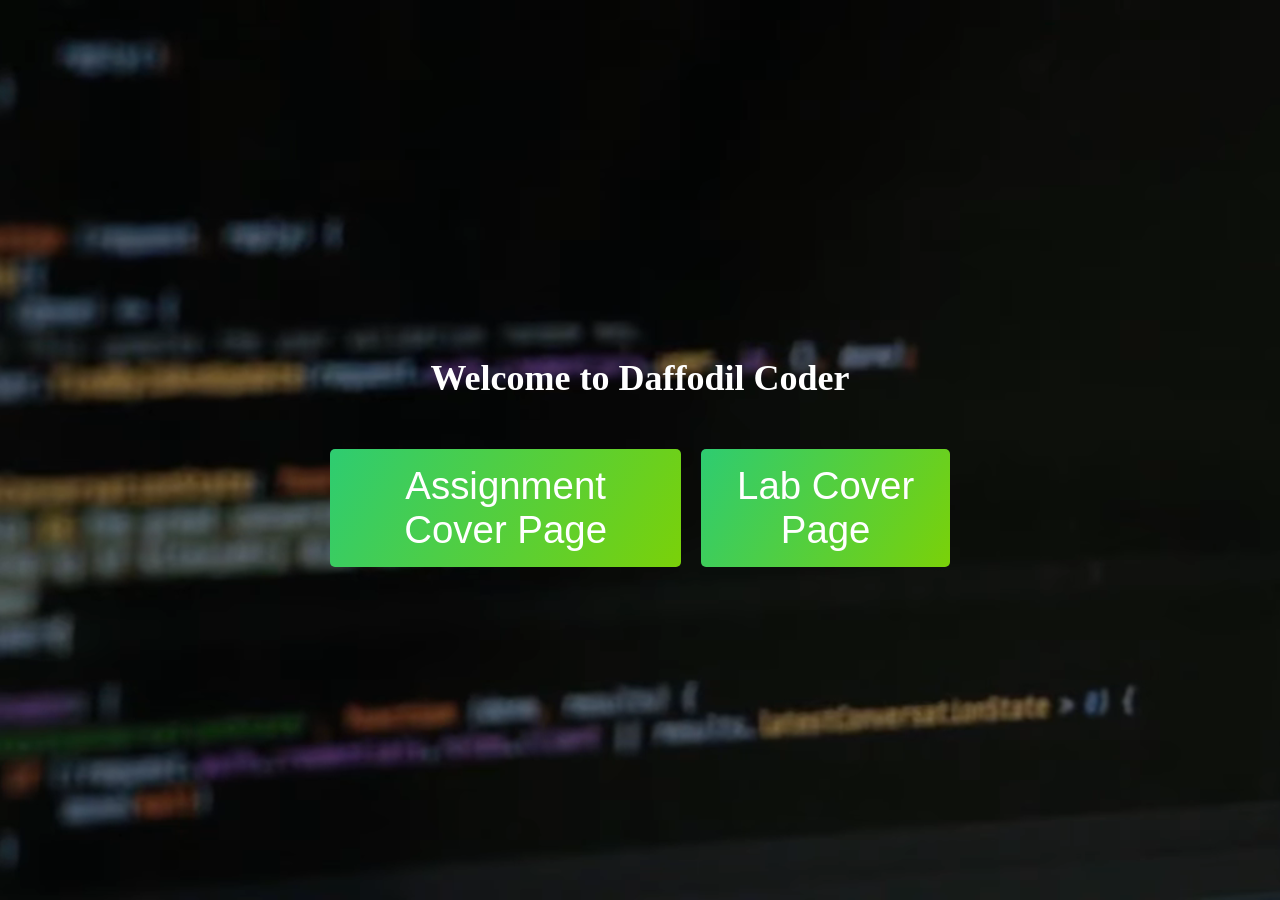
<file: diu-cover-page-builder-main/index.html>
<!DOCTYPE html>
<html lang="en">

<head>
    <meta charset="UTF-8">
    <meta name="viewport" content="width=device-width, initial-scale=1.0">
    <link rel="stylesheet" href="./style.css">
    <link rel="icon" type="image/png" href="./logo.svg">
    <title>Daffodil Coder</title>
    <meta name="description"
        content="At Daffodil Coder, we've got you covered for all your assignment and lab report needs! Download our user-friendly templates designed specifically for Daffodil International University students. Elevate your academic work effortlessly with our hassle-free formats.">
    <meta name="robots" content="index, archive" />
    <script type="application/ld+json">
        {
          "@context": "https://schema.org", 
          "@type": "BlogPosting",
          "headline": "DIU Assignment & Lab Report Cover Page Builder",
          "description": "At Daffodil Coder, we've got you covered for all your assignment and lab report needs! Download our user-friendly templates designed specifically for Daffodil International University students. Elevate your academic work effortlessly with our hassle-free formats.",
          "publisher": "R00t D3f4ult",
          "author": {
            "@type": "Person",
            "name": "Sunjid Ahmed Siyem"
          }
        }
    </script>

</head>

<body>
    <div class="video-container">
        <video autoplay muted loop id="video-background">
            <source src="./img/bg.webm" type="video/webm">
            Your browser does not support the video tag.
        </video>
        <div class="content">
            <h1>Welcome to Daffodil Coder</h1>
            <div class="button-container">
                <a href="assignment-cover/">
                    <button class="btn">Assignment Cover Page</button>
                </a>
                <a href="lab_report-cover/">
                    <button class="btn">Lab Cover Page</button>
                </a>
            </div>
        </div>
    </div>

</body>

</html>
</file>
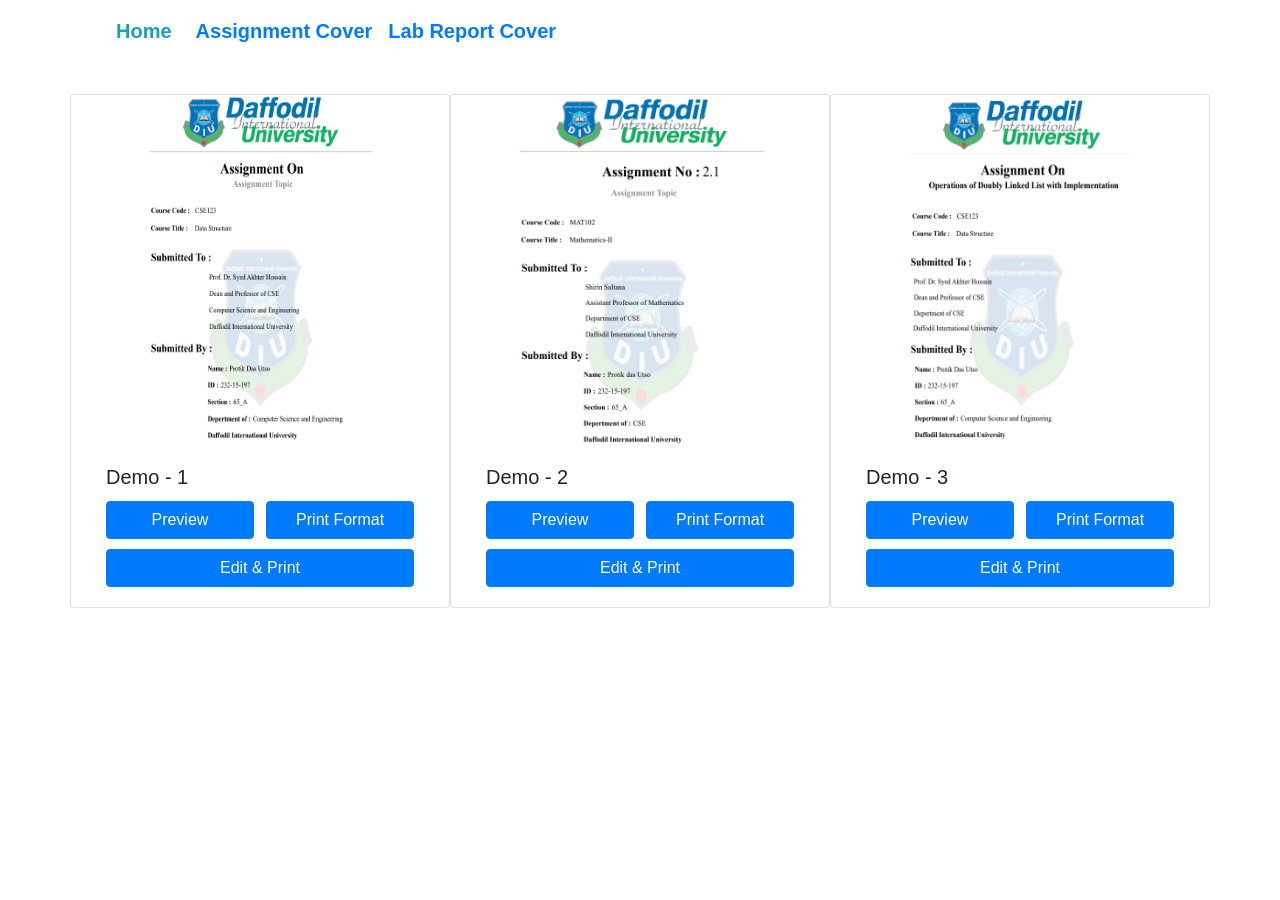
<file: diu-cover-page-builder-main/assignment-cover/index.html>
<!DOCTYPE html>
<html lang="en">

<head>
    <meta charset="UTF-8">
    <meta name="viewport" content="width=device-width, initial-scale=1.0">
    <link rel="stylesheet" href="./css/style.css">
    <!-- Bootstrap CSS-->
    <link rel="stylesheet" href="https://cdn.jsdelivr.net/npm/bootstrap@4.4.1/dist/css/bootstrap.min.css">
    <link rel="stylesheet" href="./css/style.css">
    <title>Assignment Cover Page</title>
    <meta name="description"
        content="At Daffodil Coder, we've got you covered for all your assignment and lab report needs! Download our user-friendly templates designed specifically for Daffodil International University students. Elevate your academic work effortlessly with our hassle-free formats.">
    <meta name="robots" content="index, archive" />
    <script type="application/ld+json">
            {
              "@context": "https://schema.org", 
              "@type": "BlogPosting",
              "headline": "DIU Assignment Cover Page Builder",
              "description": "At Daffodil Coder, we've got you covered for all your assignment and lab report needs! Download our user-friendly templates designed specifically for Daffodil International University students. Elevate your academic work effortlessly with our hassle-free formats.",
              "image": "https://daffodilcoder.com/img/favicon.png",
              "url": "https://daffodilcoder.com/assignment-cover/",
              "publisher": "Daffodil Coder",
              "author": {
                "@type": "Person",
                "name": "Protik Das Utso"
              }
            }
    </script>
</head>

<body>
    <div class="container">
        <nav class="navbar navbar-expand-lg">
            <div class="container-fluid">
                <a class="navbar-brand text-info" href="../">Home</a>
                <button class="navbar-toggler" type="button" data-bs-toggle="collapse" data-bs-target="#navbarNav"
                    aria-controls="navbarNav" aria-expanded="false" aria-label="Toggle navigation">
                    <svg xmlns="http://www.w3.org/2000/svg" width="16" height="16" fill="currentColor"
                        class="bi bi-arrow-90deg-down" viewBox="0 0 16 16">
                        <path fill-rule="evenodd"
                            d="M4.854 14.854a.5.5 0 0 1-.708 0l-4-4a.5.5 0 0 1 .708-.708L4 13.293V3.5A2.5 2.5 0 0 1 6.5 1h8a.5.5 0 0 1 0 1h-8A1.5 1.5 0 0 0 5 3.5v9.793l3.146-3.147a.5.5 0 0 1 .708.708z" />
                    </svg>
                </button>
                <div class="collapse navbar-collapse" id="navbarNav">
                    <ul class="navbar-nav">
                        <li class="nav-item">
                            <a class="nav-link active" aria-current="page" href="./">Assignment Cover</a>
                        </li>
                        <li class="nav-item">
                            <a class="nav-link" href="../lab_report-cover/">Lab Report Cover</a>
                        </li>
                    </ul>
                </div>
            </div>
        </nav>
        <div class="row demo-section">
            <!-- Demo - 1 -->
            <div class="image card col-12 col-md-6 col-lg-4">
                <img src="./img/assignment/assign-preview-1.PNG" class="card-img" alt="...">
                <div class="card-body">
                    <h5 class="card-title">Demo - 1</h5>
                    <div class="button-between">
                        <a href="#" class="preview btn btn-primary">Preview</a>
                        <a href="https://drive.google.com/uc?export=download&id=1QF3ctxXsOPlp6GU57P4jnI9yYmzZ2J2l
" class="print btn btn-primary">Print Format</a>
                    </div>
                    <a href="./demo-1/" class="edit btn btn-primary">Edit & Print</a>
                </div>
            </div>
            <!-- Demo - 2 -->
            <div class="image card col-12 col-md-6 col-lg-4" style="width: 18rem;">
                <img src="./img/assignment/assign-preview-2.PNG" class="card-img" alt="...">
                <div class="card-body">
                    <h5 class="card-title">Demo - 2</h5>
                    <div class="button-between">
                        <a href="#" class="preview btn btn-primary">Preview</a>
                        <a href="https://drive.google.com/uc?export=download&id=1Ij3dLKVAZTYVr9usVLSi--PLtMB3O33C"
                            class="print btn btn-primary">Print Format</a>
                    </div>
                    <a href="./demo-2/" class="edit btn btn-primary">Edit & Print</a>
                </div>
            </div>
            <!-- Demo - 3 -->
            <div class="image card col-12 col-md-6 col-lg-4">
                <img src="./img/assignment/assign-preview-3.PNG" class="card-img" alt="...">
                <div class="card-body">
                    <h5 class="card-title">Demo - 3</h5>
                    <div class="button-between">
                        <a href="#" class="preview btn btn-primary">Preview</a>
                        <a href="https://drive.google.com/uc?export=download&id=1exjiyW3qNxaelL4lSnVYCgpCjUiL33JY"
                            class="print btn btn-primary">Print Format</a>
                    </div>
                    <a href="./demo-3/" class="edit btn btn-primary">Edit & Print</a>

                </div>
            </div>

        </div>
        <div class="popup-img">
            <span class="close" type="submit">&times;</span>
            <img src="./img/assignment/assign-preview-1.PNG" alt="" class="img-fluid">
        </div>
    </div>




    <!-- Bootstrap Script -->
    <script src="https://cdn.jsdelivr.net/npm/@popperjs/core@2.11.8/dist/umd/popper.min.js"></script>
    <script src="https://cdn.jsdelivr.net/npm/bootstrap@5.3.3/dist/js/bootstrap.min.js"></script>
    <script src="https://cdn.jsdelivr.net/npm/bootstrap@4.4.1/dist/js/bootstrap.min.js"></script>

    <!-- Script -->
    <script src="./js/script.js"></script>
</body>

</html>
</file>
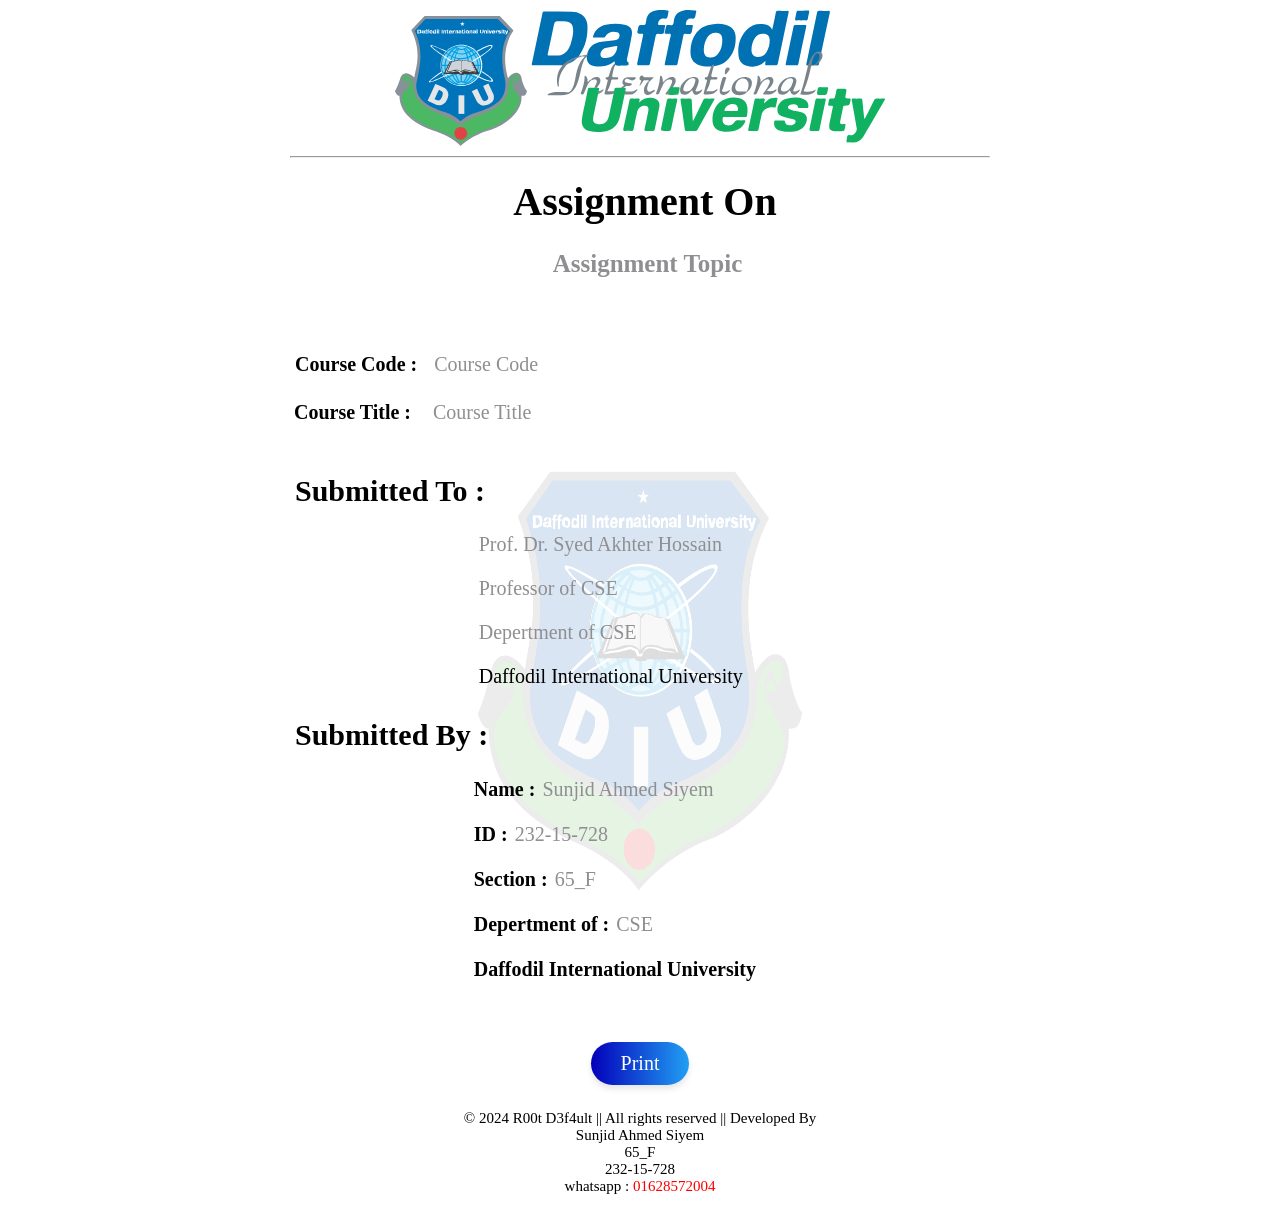
<file: diu-cover-page-builder-main/assignment-cover/demo-1/index.html>
<!DOCTYPE html>
<html lang="en">

<head>
    <meta charset="UTF-8">
    <meta name="viewport" content="width=device-width, initial-scale=1.0">
    <link rel="stylesheet" href="./css/style.css">
    <title>DIU Assignment Cover - Demo-1</title>
    <meta name="description" content="DIU All Department & Semester Assignment Cover Page Builder & Format Download">
    <meta name="robots" content="index, archive" />
    <script type="application/ld+json">
                    {
                      "@context": "https://schema.org", 
                      "@type": "BlogPosting",
                      "headline": "DIU Assignment Cover Page Builder",
                      "description": "DIU All Department & Semester Assignment Cover Page Builder & Format Download",
                      "publisher": "R00t D3f4ult",
                      "author": {
                        "@type": "Person",
                        "name": "Sunjid Ahmed Siyem"
                      }
                    }
     </script>
</head>

<body>
    <div class="container">
        <div class="head">
            <img class="head-img" src="../../img/head-logo.svg" alt="">
            <hr>
        </div>
        <div class="assignment">
            <span class="assignment-text">
                <p class="templete-text" for="">Assignment On</p><br>
            </span>
            <span class="assignment-field">
                <textarea class="field templete-field" type="text" placeholder="Assignment Topic"></textarea>
            </span>
        </div>
        <div class="course-code">
            <p class="code-text">Course Code : </p>
            <input type="text" class="field code-field" placeholder="Course Code">
        </div>
        <div class="course-title">
            <p class="title-text">Course Title : </p>
            <input type="text" class="field title-field" placeholder="Course Title">
        </div>
        <div class="submit">
            <div class="submitted-to">
                <p class="submitted-to-text">Submitted To : </p>
                <div class="submitted-to-context">
                    <input type="text" name="" class="field" placeholder="Prof. Dr. Syed Akhter Hossain">
                    <input type="text" name="" class="field" placeholder="Professor of CSE">
                    <input type="text" name="" class="field" placeholder="Depertment of CSE">
                    <p>Daffodil International University</p>

                </div>
            </div>
            <img src="../../img/water-logo.png" alt="" class="watermark">

            <div class="submitted-by">
                <p class="submitted-by-text">Submitted By : </p>
                <div class="submitted-by-context">

                    <span class="by">
                        <p>Name : </p>
                        <input type="text" name="" class="field by-name" placeholder="Sunjid Ahmed Siyem">
                    </span>

                    <span class="by">
                        <p>ID : </p>
                        <input type="text" name="" class="field by-id" placeholder="232-15-728">
                    </span>

                    <span class="by">
                        <p>Section : </p>
                        <input type="text" name="" class="field  by-section" placeholder="65_F">
                    </span>

                    <span class="by by-depertment">
                        <p>Depertment of : </p>
                        <input type="text" name="" class="field  by-depertment" placeholder="CSE">
                    </span>
                    <span class="by">
                        <p>Daffodil International University</p>
                    </span>

                </div>
            </div>
        </div>

        <button id="btn">Print</button>

    </div>
    <footer id="footer">
        <p>&copy; 2024 R00t D3f4ult || All rights reserved || Developed By<br> Sunjid Ahmed Siyem <br> 65_F <br>
            232-15-728
            <br>whatsapp : <a href="http://wa.me/+8801628572004">01628572004</a>
        </p>

    </footer>

    <script src="./js/script.js"></script>
</body>

</html>
</file>
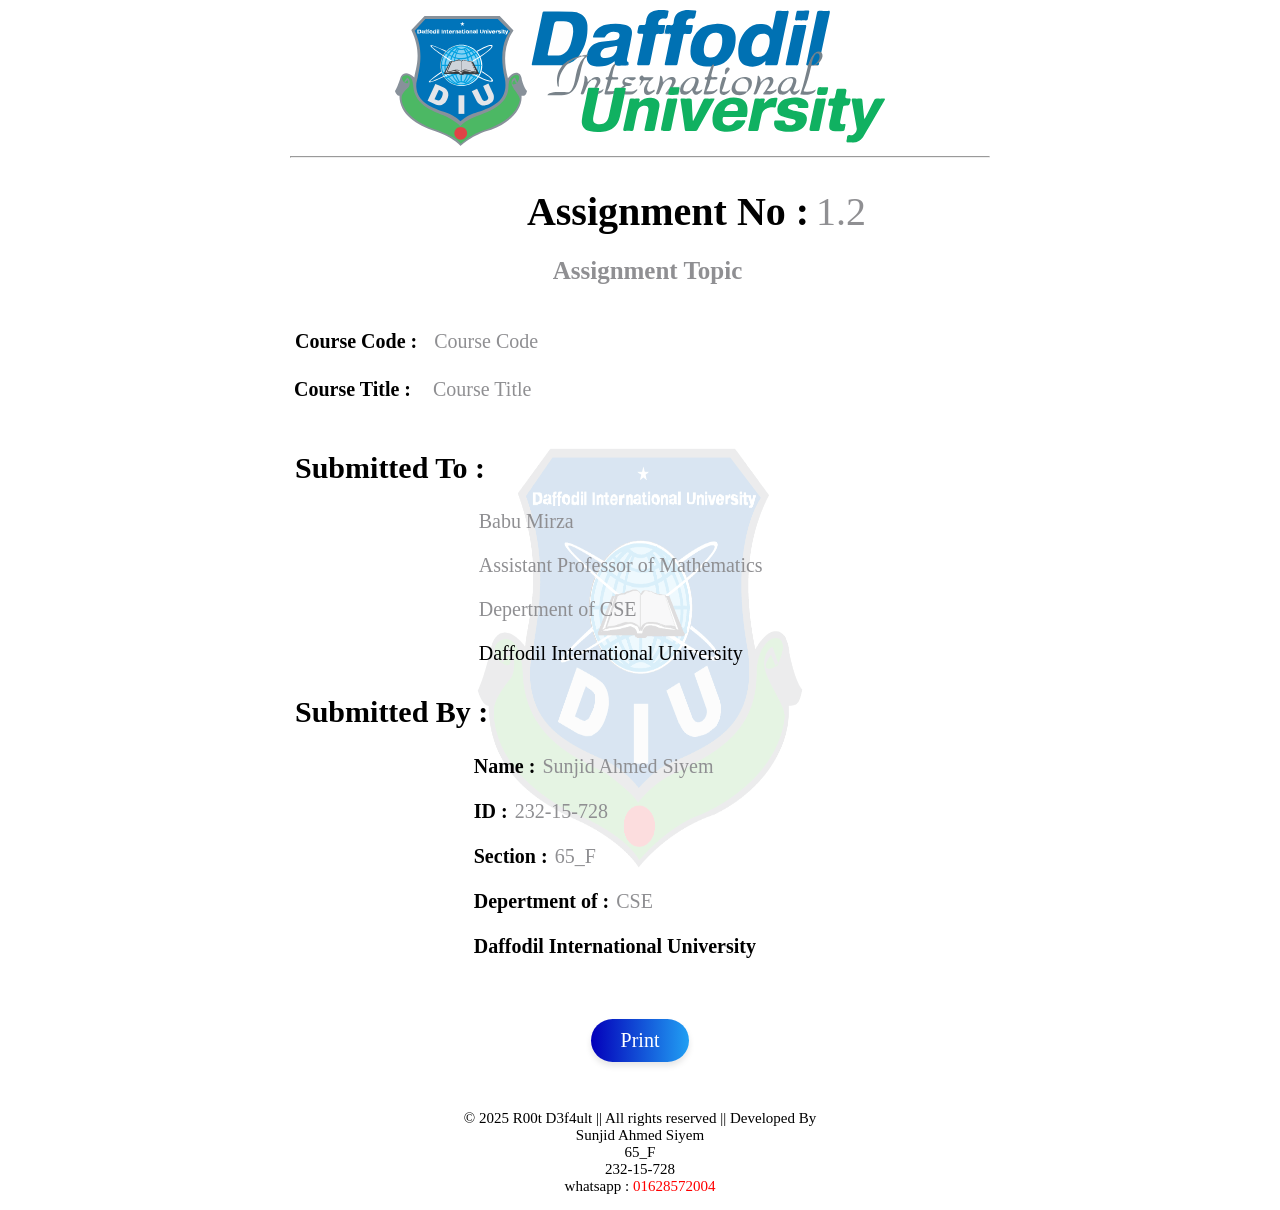
<file: diu-cover-page-builder-main/assignment-cover/demo-2/index.html>
<!DOCTYPE html>
<html lang="en">

<head>
    <meta charset="UTF-8">
    <meta name="viewport" content="width=device-width, initial-scale=1.0">
    <link rel="stylesheet" href="./css/style.css">
    <title>DIU Assignment Cover - Demo-2</title>
    <meta name="description" content="DIU All Department & Semester Assignment Cover Page Builder & Format Download">
    <meta name="robots" content="index, archive" />
    <script type="application/ld+json">
                            {
                              "@context": "https://schema.org", 
                              "@type": "BlogPosting",
                              "headline": "DIU Assignment Cover Page Builder",
                              "description": "DIU All Department & Semester Assignment Cover Page Builder & Format Download",
                              "publisher": "R00t D3f4ult",
                              "author": {
                                "@type": "Person",
                                "name": "Sunjid Ahmed Siyem"
                              }
                            }
             </script>
</head>

<body>
    <div class="container">
        <div class="head">
            <img class="head-img" src="../../img/head-logo.svg" alt="">
            <hr>
        </div>
        <div class="assignment">
            <span class="assignment-text">
                <p class="templete-text" for="">Assignment No : </p><br>
                <input type="text" name="" class="field assignment-no" placeholder="1.2">
            </span>
            <span class="assignment-field">
                <textarea class="field templete-field" type="text" placeholder="Assignment Topic"></textarea>
            </span>
        </div>
        <div class="course-code">
            <p class="code-text">Course Code : </p>
            <input type="text" class="field code-field" placeholder="Course Code">
        </div>
        <div class="course-title">
            <p class="title-text">Course Title : </p>
            <input type="text" class="field title-field" placeholder="Course Title">
        </div>
        <div class="submit">
            <div class="submitted-to">
                <p class="submitted-to-text">Submitted To : </p>
                <div class="submitted-to-context">
                    <input type="text" name="" class="field" placeholder="Babu Mirza">
                    <input type="text" name="" class="field" placeholder="Assistant Professor of Mathematics">
                    <input type="text" name="" class="field" placeholder="Depertment of CSE">
                    <p>Daffodil International University</p>

                </div>
            </div>
            <img src="../../img/water-logo.png" alt="" class="watermark">

            <div class="submitted-by">
                <p class="submitted-by-text">Submitted By : </p>
                <div class="submitted-by-context">

                    <span class="by">
                        <p>Name : </p>
                        <input type="text" name="" class="field by-name" placeholder="Sunjid Ahmed Siyem">
                    </span>

                    <span class="by">
                        <p>ID : </p>
                        <input type="text" name="" class="field by-id" placeholder="232-15-728">
                    </span>

                    <span class="by">
                        <p>Section : </p>
                        <input type="text" name="" class="field  by-section" placeholder="65_F">
                    </span>

                    <span class="by by-depertment">
                        <p>Depertment of : </p>
                        <input type="text" name="" class="field  by-depertment" placeholder="CSE">
                    </span>
                    <span class="by">
                        <p>Daffodil International University</p>
                    </span>

                </div>
            </div>
        </div>

        <button id="btn">Print</button>

    </div>
    <footer id="footer">
        <p>&copy; 2025 R00t D3f4ult || All rights reserved || Developed By<br> Sunjid Ahmed Siyem <br> 65_F <br>
            232-15-728
            <br>whatsapp : <a href="http://wa.me/+8801628572004">01628572004</a>
        </p>

    </footer>

    <script src="./js/script.js"></script>
</body>

</html>
</file>
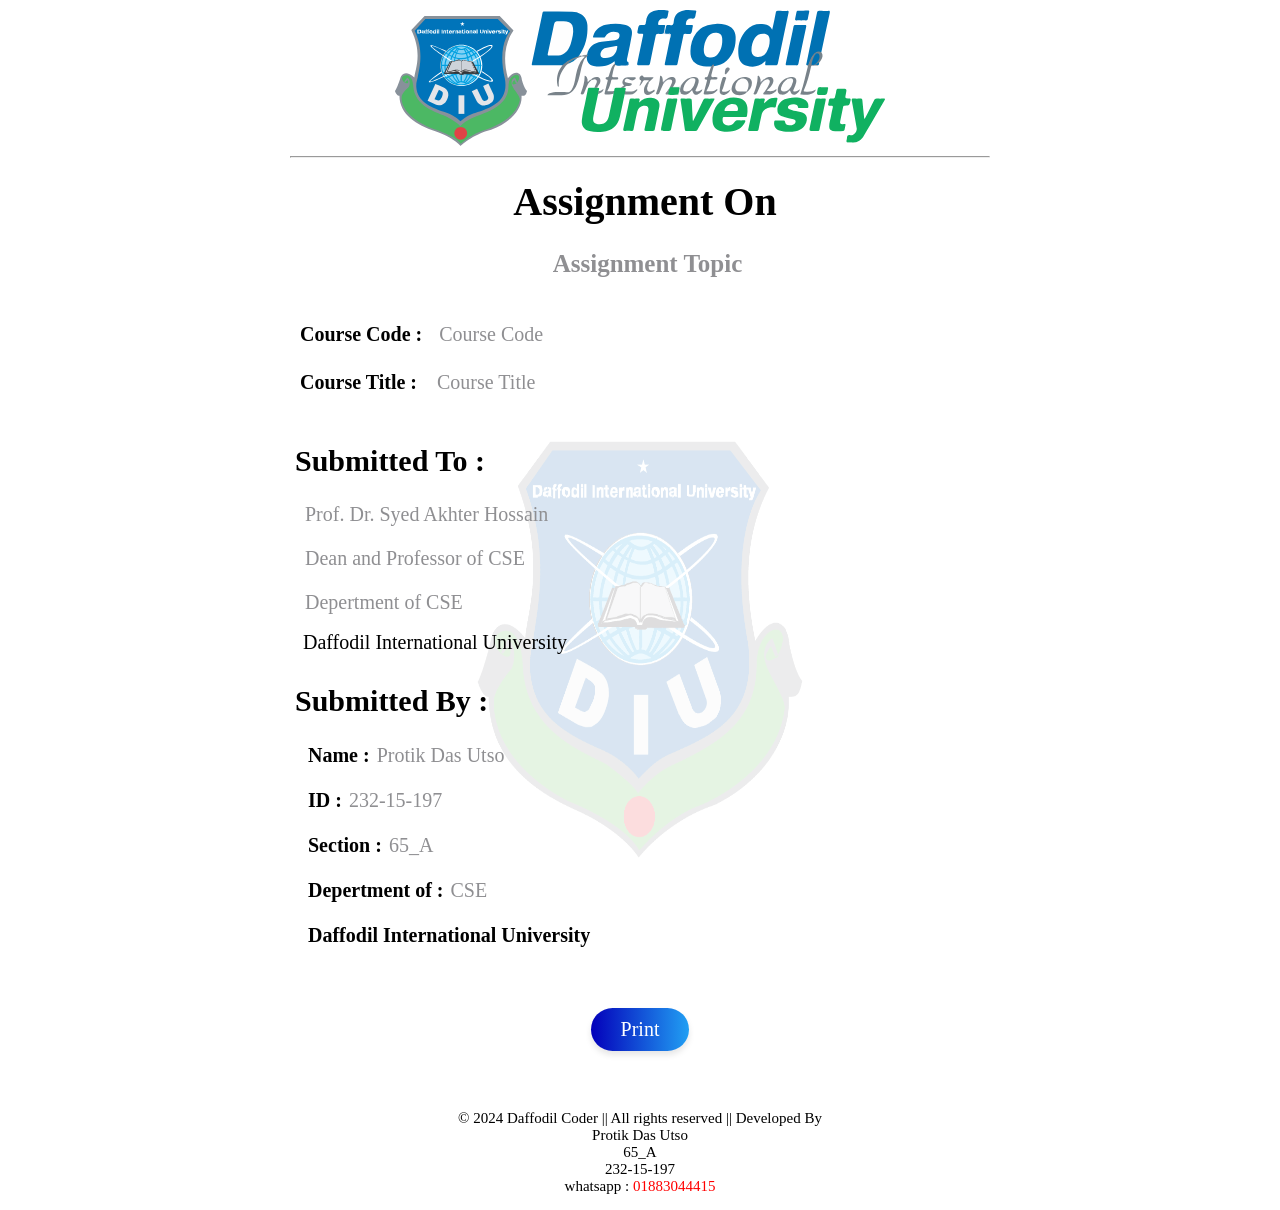
<file: diu-cover-page-builder-main/assignment-cover/demo-3/index.html>
<!DOCTYPE html>
<html lang="en">

<head>
    <meta charset="UTF-8">
    <meta name="viewport" content="width=device-width, initial-scale=1.0">
    <link rel="stylesheet" href="./css/style.css">
    <title>DIU Assignment Cover - Demo-3</title>
    <meta name="description" content="DIU All Department & Semester Assignment Cover Page Builder & Format Download">
    <meta name="robots" content="index, archive" />
    <script type="application/ld+json">
                            {
                              "@context": "https://schema.org", 
                              "@type": "BlogPosting",
                              "headline": "DIU Assignment Cover Page Builder",
                              "description": "DIU All Department & Semester Assignment Cover Page Builder & Format Download",
                              "image": "https://daffodilcoder.com/img/favicon.png",
                              "url": "https://daffodilcoder.com/assignment-cover/demo-3/",
                              "publisher": "Daffodil Coder",
                              "author": {
                                "@type": "Person",
                                "name": "Protik Das Utso"
                              }
                            }
             </script>
</head>

<body>
    <div class="container">
        <div class="head">
            <img class="head-img" src="../../img/head-logo.svg" alt="">
            <hr>
        </div>
        <div class="assignment">
            <span class="assignment-text">
                <p class="templete-text" for="">Assignment On</p><br>
            </span>
            <span class="assignment-field">
                <textarea class="field templete-field" type="text" placeholder="Assignment Topic"></textarea>
            </span>
        </div>
        <div class="course-code">
            <p class="code-text">Course Code : </p>
            <input type="text" class="field code-field" placeholder="Course Code">
        </div>
        <div class="course-title">
            <p class="title-text">Course Title : </p>
            <input type="text" class="field title-field" placeholder="Course Title">
        </div>
        <div class="submit">
            <div class="submitted-to">
                <p class="submitted-to-text">Submitted To : </p>
                <div class="submitted-to-context">
                    <input type="text" name="" class="field" placeholder="Prof. Dr. Syed Akhter Hossain">
                    <input type="text" name="" class="field" placeholder="Dean and Professor of CSE">
                    <input type="text" name="" class="field" placeholder="Depertment of CSE">
                    <p>Daffodil International University</p>

                </div>
            </div>
            <img src="../../img/water-logo.png" alt="" class="watermark">

            <div class="submitted-by">
                <p class="submitted-by-text">Submitted By : </p>
                <div class="submitted-by-context">

                    <span class="by">
                        <p>Name : </p>
                        <input type="text" name="" class="field by-name" placeholder="Protik Das Utso">
                    </span>

                    <span class="by">
                        <p>ID : </p>
                        <input type="text" name="" class="field by-id" placeholder="232-15-197">
                    </span>

                    <span class="by">
                        <p>Section : </p>
                        <input type="text" name="" class="field  by-section" placeholder="65_A">
                    </span>

                    <span class="by by-depertment">
                        <p>Depertment of : </p>
                        <input type="text" name="" class="field  by-depertment" placeholder="CSE">
                    </span>
                    <span class="by">
                        <p>Daffodil International University</p>
                    </span>

                </div>
            </div>
        </div>

        <button id="btn" onclick="">Print</button>

    </div>
    <footer id="footer">
        <p>&copy; 2024 Daffodil Coder || All rights reserved || Developed By<br> Protik Das Utso <br> 65_A <br>
            232-15-197
            <br>whatsapp : <a href="http://wa.me/+8801883044415">01883044415</a>
        </p>

    </footer>

    <script src="./js/script.js"></script>
</body>

</html>
</file>
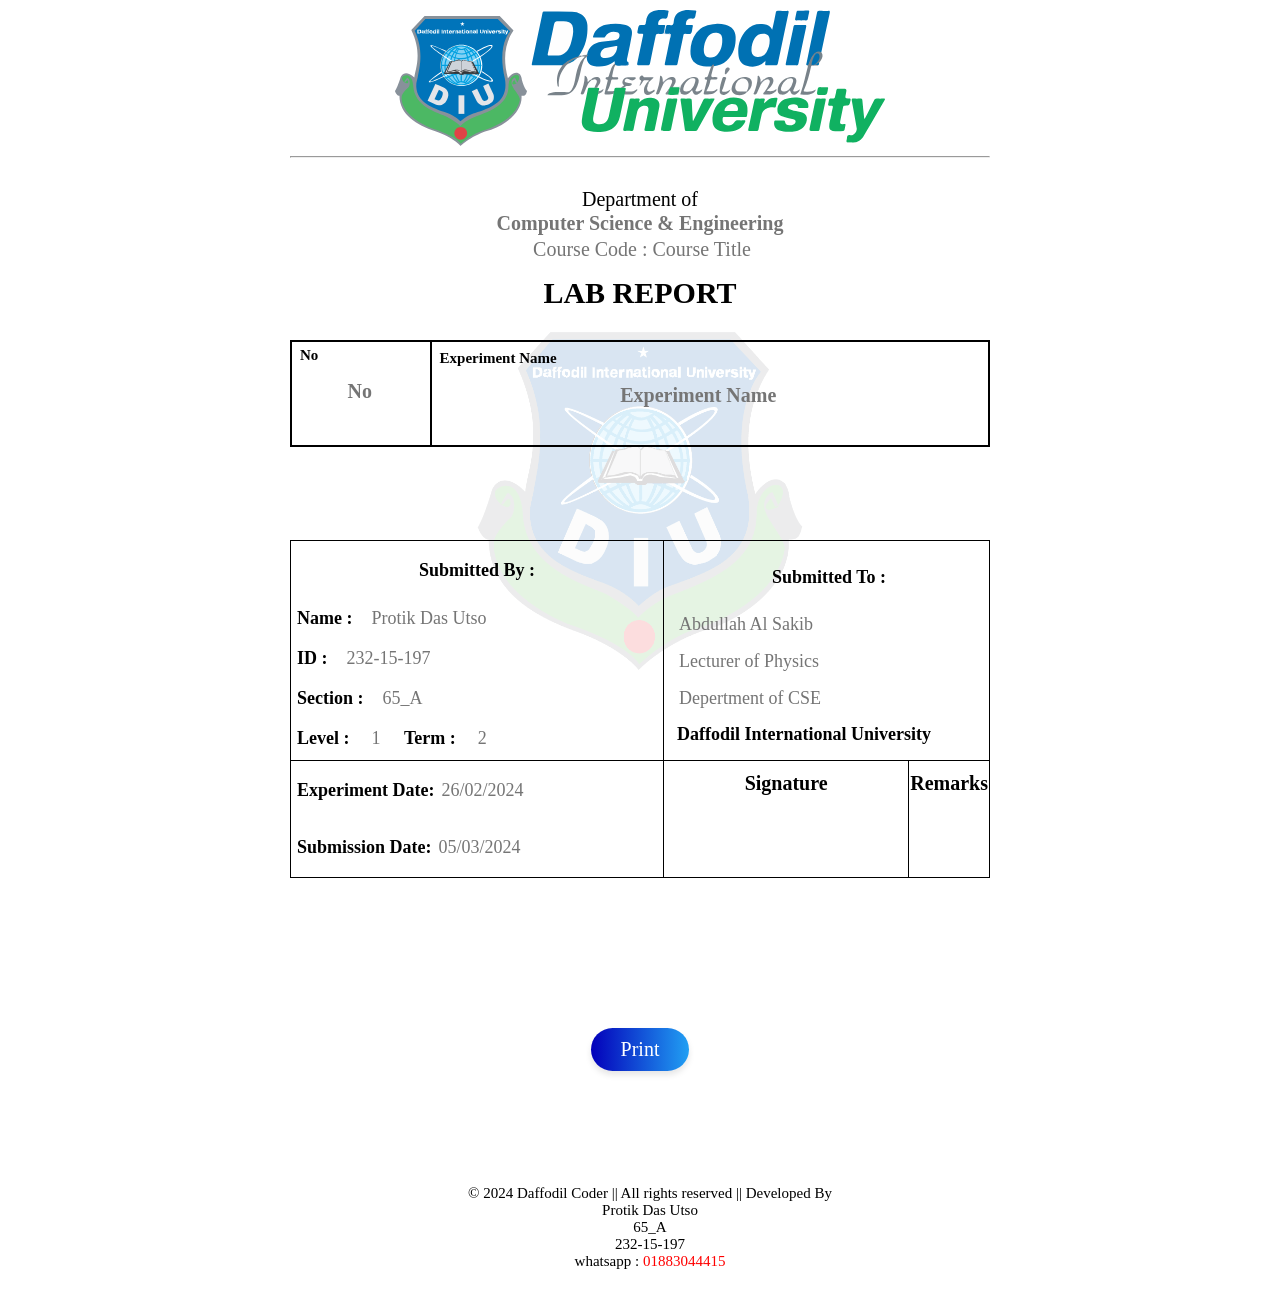
<file: diu-cover-page-builder-main/lab_report-cover/demo-1/index.html>
<!DOCTYPE html>
<html lang="en">

<head>
    <meta charset="UTF-8">
    <meta name="viewport" content="width=device-width, initial-scale=1.0">
    <link rel="stylesheet" href="./css/style.css">
    <!-- <link rel="stylesheet" href="https://cdn.jsdelivr.net/npm/bootstrap@4.4.1/dist/css/bootstrap.min.css"> -->
    <title>DIU Lab-Report Cover Page Builder</title>
    <script type="application/ld+json">
                                {
                                  "@context": "https://schema.org", 
                                  "@type": "BlogPosting",
                                  "headline": "DIU Lab Report Cover Page Builder",
                                  "description": "DIU All Department & Semester lab Report Cover Page Builder & Format Download",
                                  "image": "https://daffodilcoder.com/img/favicon.png",
                                  "url": "https://daffodilcoder.com/lab-report-cover/demo-1",
                                  "publisher": "Daffodil Coder",
                                  "author": {
                                    "@type": "Person",
                                    "name": "Protik Das Utso"
                                  }
                                }
                 </script>
</head>

<body>
    <div class="container">
        <div class="head">
            <img class="head-img" src="../../img/head-logo.svg" alt="">
            <hr>
        </div>
        <div class="department">
            <p class="" for="">Department of </p>
            <input type="text" class="ex-field" placeholder="Computer Science & Engineering">
        </div>
        <textarea class="code-title" placeholder="Course Code : Course Title"></textarea>

        <p id="lab-report">LAB REPORT</p>
        <div class="submit">
            <div class="experiment-table">
                <table>
                    <tr class="experiment-table-head">
                        <td class="experiment-no">
                            <p style="font-size: 15px; font-weight: 600">No</p>
                            <input class="ex-field" type="text" name="" id="experiment-no-field" placeholder="No">
                        </td>
                        <td class="experiment-name">
                            <p style="font-size: 15px; font-weight: 600">Experiment Name</p>
                            <textarea class="ex-field" name="" id="experiment-name-field"
                                placeholder="Experiment Name"></textarea>
                        </td>
                    </tr>

                </table>
            </div>
            <img src="../../img/water-logo.png" alt="" class="watermark">


            <div class="submit-table">
                <table>
                    <tr>
                        <th class="submit-table-by">
                            <div class="submitted-by">
                                <p class="submitted-by-text">Submitted By : </p>
                                <div class="submitted-by-context">
                                    <span class="by">
                                        <p>Name : </p>
                                        <input type="text" name="" class="field by-name" placeholder="Protik Das Utso">
                                    </span>

                                    <span class="by">
                                        <p>ID : </p>
                                        <input type="text" name="" class="field by-id" placeholder="232-15-197">
                                    </span>

                                    <span class="by">
                                        <p>Section : </p>
                                        <input type="text" name="" class="field  by-section" placeholder="65_A">
                                    </span>
                                    <div class="by level-term">

                                        <p>Level : </p>
                                        <input type="text" name="" id="level" class="field" placeholder="1">
                                        <p>Term : </p>
                                        <input type="text" name="" id="term" class="field" placeholder="2">


                                    </div>

                                </div>
                            </div>
                        </th>
                        <th colspan="2" class="submit-table-to">
                            <div class="submitted-to">
                                <p class="submitted-to-text">Submitted To : </p>
                                <div class="submitted-to-context">
                                    <input type="text" name="" class="field to-name" placeholder="Abdullah Al Sakib">
                                    <input type="text" name="" class="field to-post" placeholder="Lecturer of Physics">
                                    <input type="text" name="" class="field to-dept" placeholder="Depertment of CSE">
                                    <p class="field">Daffodil International University</p>

                                </div>
                            </div>
                        </th>
                    </tr>
                    <tr>
                        <th class="submit-table-date">
                            <div class="exp">
                                <p>Experiment Date: </p>
                                <input type="text" name="" id="" class="date-field field" placeholder="26/02/2024">
                            </div>
                            <div class="sub">
                                <p>Submission Date: </p>
                                <input type="text" name="" id="" class="date-field field" placeholder="05/03/2024">
                            </div>
                        </th>
                        <th class="submit-table-signature">Signature</th>
                        <th class="submit-table-remarks">Remarks</th>

                    </tr>

                </table>
            </div>
        </div>


        <input id="btn" type="submit" value="Print">

    </div>
    <footer id="footer">
        <p>&copy; 2024 Daffodil Coder || All rights reserved || Developed By<br> Protik Das Utso <br> 65_A <br>
            232-15-197
            <br>whatsapp : <a href="http://wa.me/+8801883044415">01883044415</a>
        </p>

    </footer>

    <script src="./js/script.js"></script>
</body>

</html>
</file>
<file: diu-cover-page-builder-main/style.css>
body,
html {
    margin: 0;
    padding: 0;
    height: 100%;
    overflow: hidden;
}

.video-container {
    position: relative;
    width: 100%;
    height: 100vh;
}

#video-background {
    position: absolute;
    top: 0;
    left: 0;
    width: 100%;
    height: 100%;
    object-fit: cover;
}

.content {
    position: absolute;
    top: 50%;
    left: 50%;
    transform: translate(-50%, -50%);
    text-align: center;
    color: white;
}

h1 {
    font-size: 36px;
    margin-bottom: 50px;
}

.button-container {
    display: flex;
    justify-content: center;
}

.btn {
    padding: 15px 30px;
    margin: 0 10px;
    font-size: 3vw;
    border: none;
    border-radius: 5px;
    background: linear-gradient(120deg, #2ecc71, #7ad109);
    color: white;
    cursor: pointer;
    transition: background-color 0.3s;
}

.btn:hover {
    background: linear-gradient(120deg, #2bc777, #0049e5, #bb1c1c);
}
</file>
<file: diu-cover-page-builder-main/assignment-cover/css/style.css>
.container .row .image .card-img {
    width: 250px;
    height: 350px;
    display: block;
    margin: 0 auto;
}

.button-between {
    width: 100%;
    display: flex;
    justify-content: space-between;
}

.preview,
.print {
    width: 48%;
    margin-bottom: 10px;
}

.edit {
    display: block;
    margin: 0 auto;
}

.demo-section {
    margin-top: 20px;
}

.navbar a {
    font-size: 20px;
    font-weight: 600;
    text-decoration: none;
}

.navbar {
    width: 100%;
    padding-bottom: 20px;

}

.container .popup-img {
    position: fixed;
    top: 0;
    left: 0;
    background: rgba(0, 0, 0, 0.5);
    width: 100%;
    height: 100%;
    z-index: 800;
    display: none;
}

.container .popup-img span {
    position: absolute;
    top: 0;
    right: 20px;
    font-size: 40px;
    font-weight: 800;
    cursor: pointer;
    z-index: 100;
}

.container .popup-img img {
    position: absolute;
    left: 50%;
    top: 50%;
    transform: translate(-50%, -50%);
    width: 60%;
    height: 90%;
    object-fit: contain;
}

@media (max-width: 768px) {

    .container .popup-img img {
        width: 90%;
        height: 95%;
    }
}
</file>
<file: diu-cover-page-builder-main/assignment-cover/demo-1/css/style.css>
@import url("https://fonts.googleapis.com/css2?family=Lilita+One&family=Madimi+One&display=swap");
@import url("https://fonts.googleapis.com/css2?family=Lilita+One&family=Madimi+One&family=Poppins:ital,wght@0,100;0,200;0,300;0,400;0,500;0,600;0,700;0,800;0,900;1,100;1,200;1,300;1,400;1,500;1,600;1,700;1,800;1,900&display=swap");

* {
    font-family: "Times New Roman", Times, serif;
    font-weight: 400;
    font-style: normal;
    font-size: 20px;
}

.container {
    width: 700px;
    height: 1000px;
    margin: 0 auto;
}

.head {
    margin-top: 0px;
}

.head .head-img {
    width: 70%;
    display: block;
    margin: 10px auto;
}

.assignment {
    text-align: center;
    margin-top: 20px;
    padding-left: 10px;
}

.assignment .templete-field {
    text-align: center;
    width: 90%;
    height: 80px;
    font-weight: 600;
    resize: inherit;
    font-size: 25px;
    margin-top: 20px;
}

.assignment .assignment-text .templete-text {
    font-family: "Times New Roman", Times, serif;
    font-weight: 800;
    font-style: normal;
    font-size: 40px;
    color: black;
    margin: 0px auto -20px auto;
}

.course-code {
    display: flex;
    padding-left: 5px;
}

.course-title {
    display: flex;
    padding-left: 4px;
    margin-top: -15px;
    margin-bottom: 50px;
}

.submitted-to {
    margin-top: -20px;
    margin-left: 5px;
}

.submitted-to .submitted-to-text {
    font-size: 30px;
    margin-bottom: 15px;
}

.submitted-to-context {
    display: flex;
    flex-direction: column;
    padding-left: 25%;
}

.submitted-to-context input {
    margin: 5px;
    padding: 5px;
    height: 34px;
}

.submitted-to-context p {
    margin-left: 10px;
    margin-top: 10px;
}

.submitted-by {
    margin-top: -20px;
    margin-left: 5px;
    margin-bottom: 40px;
}

.submitted-by-context {
    padding-left: 25%;
}

.submitted-by .submitted-by-text {
    font-size: 30px;
    margin-bottom: 15px;
}

.submitted-by-context span {
    height: 45px;
}

.submitted-by-context span p,
.code-text,
.title-text {
    font-weight: 700;
}

.by {
    display: flex;
}

/* Field CSS */
.course-code .field {
    margin-left: 15px;
    box-sizing: border-box;
    width: 75%;
}

.course-title .field {
    margin-left: 20px;
    width: 75%;
}

.by .by-name {
    width: 80%;
}

.by .by-id {
    width: 90%;
}

.by .by-section {
    width: 50%;
}

.by .by-depertment {
    width: 60%;
}

.field,
.by {
    border: none;
    align-items: center;
    box-sizing: border-box;
    font-size: 20px;
    font-weight: 400;
    font-style: normal;
    margin-left: 5px;
    background: transparent;
}

.field::placeholder {
    color: #8f8f92;
}

/* Font */
.submitted-by-text,
.submitted-to-text {
    font-family: "sans-serif";
    font-weight: 700;
    font-style: normal;
    font-size: 20px;
}

#btn {
    padding: 10px 30px;
    border: none;
    color: white;
    background: linear-gradient(to right, #0300ba, #219ff3);
    border-radius: 25px;
    cursor: pointer;
    box-shadow: 0 4px 6px rgba(0, 0, 0, 0.1);
    transition: transform 0.2s ease-in-out;
    display: block;
    margin: 50px auto;
}

#btn:hover {
    transform: scale(1.05);
}

footer p {
    margin-top: 100px;
    text-align: center;
    font-size: 15px;
}

footer a {
    text-decoration: none;
    font-size: 15px;
    color: red;
}

.submit {
    position: relative;
}

.submit .watermark {
    position: absolute;
    top: -5%;
    left: 5%;
    right: 0;
    z-index: -1;
    /* Ensure the watermark is behind other elements */
    opacity: 0.15;
    /* Adjust the opacity as needed */
    pointer-events: none;
    /* Ensure the watermark doesn't interfere with mouse events */
    width: 90%;
    height: 90%;
}

.submitted-to {
    position: relative;
    /* Ensure the submitted-to div is a positioned element */
}

@media print {
    #footer {
        display: none;
    }
}
</file>
<file: diu-cover-page-builder-main/assignment-cover/demo-2/css/style.css>
@import url("https://fonts.googleapis.com/css2?family=Lilita+One&family=Madimi+One&display=swap");
@import url("https://fonts.googleapis.com/css2?family=Lilita+One&family=Madimi+One&family=Poppins:ital,wght@0,100;0,200;0,300;0,400;0,500;0,600;0,700;0,800;0,900;1,100;1,200;1,300;1,400;1,500;1,600;1,700;1,800;1,900&display=swap");

* {
    font-family: "Times New Roman", Times, serif;
    font-weight: 400;
    font-style: normal;
    font-size: 20px;
}

.container {
    width: 700px;
    height: 1000px;
    margin: 0 auto;
}

.head {
    margin-top: 0px;
}

.head .head-img {
    width: 70%;
    display: block;
    margin: 10px auto;
}

.assignment {
    text-align: center;
    margin-top: 20px;
    padding-left: 10px;
}

.assignment .templete-field {
    text-align: center;
    width: 90%;
    height: 50px;
    font-weight: 600;
    resize: inherit;
    font-size: 25px;
    margin-top: -20px;
}

.assignment-text {
    display: flex;
    flex-direction: row;
    align-items: center;
    justify-content: center;
    margin-top: -30px;
}

.assignment-text .templete-text {
    margin-left: 120px;
}

input.assignment-no {
    width: 10%;
    font-size: 40px;
}

.assignment .assignment-text .templete-text {
    font-weight: 800;
    font-style: normal;
    font-size: 40px;
    color: black;
}

.course-code {
    display: flex;
    padding-left: 5px;
}

.course-title {
    display: flex;
    padding-left: 4px;
    margin-top: -15px;
    margin-bottom: 50px;
}

.submitted-to {
    margin-top: -20px;
    margin-left: 5px;
}

.submitted-to .submitted-to-text {
    font-size: 30px;
    margin-bottom: 15px;
}

.submitted-to-context {
    display: flex;
    flex-direction: column;
    padding-left: 25%;
}

.submitted-to-context input {
    margin: 5px;
    padding: 5px;
    height: 34px;
}

.submitted-to-context p {
    margin-left: 10px;
    margin-top: 10px;
}

.submitted-by {
    margin-top: -20px;
    margin-left: 5px;
    margin-bottom: 40px;
}

.submitted-by-context {
    padding-left: 25%;
}

.submitted-by .submitted-by-text {
    font-size: 30px;
    margin-bottom: 15px;
}

.submitted-by-context span {
    height: 45px;
}

.submitted-by-context span p,
.code-text,
.title-text {
    font-weight: 700;
}

.by {
    display: flex;
}

/* Field CSS */
.course-code .field {
    margin-left: 15px;
    box-sizing: border-box;
    width: 75%;
}

.course-title .field {
    margin-left: 20px;
    width: 75%;
}

.by .by-name {
    width: 80%;
}

.by .by-id {
    width: 90%;
}

.by .by-section {
    width: 50%;
}

.by .by-depertment {
    width: 60%;
}

.field,
.by {
    border: none;
    align-items: center;
    box-sizing: border-box;
    font-size: 20px;
    font-weight: 400;
    font-style: normal;
    margin-left: 5px;
    background: transparent;
}

.field::placeholder {
    color: #8f8f92;
}

/* Font */
.submitted-by-text,
.submitted-to-text {
    font-family: "sans-serif";
    font-weight: 700;
    font-style: normal;
    font-size: 20px;
}

#btn {
    padding: 10px 30px;
    border: none;
    color: white;
    background: linear-gradient(to right, #0300ba, #219ff3);
    border-radius: 25px;
    cursor: pointer;
    box-shadow: 0 4px 6px rgba(0, 0, 0, 0.1);
    transition: transform 0.2s ease-in-out;
    display: block;
    margin: 50px auto;
}

#btn:hover {
    transform: scale(1.05);
}

footer p {
    margin-top: 100px;
    text-align: center;
    font-size: 15px;
}

footer a {
    text-decoration: none;
    font-size: 15px;
    color: red;
}

.submit {
    position: relative;
}

.submit .watermark {
    position: absolute;
    top: -5%;
    left: 5%;
    right: 0;
    z-index: -1;
    /* Ensure the watermark is behind other elements */
    opacity: 0.15;
    /* Adjust the opacity as needed */
    pointer-events: none;
    /* Ensure the watermark doesn't interfere with mouse events */
    width: 90%;
    height: 90%;
}

.submitted-to {
    position: relative;
    /* Ensure the submitted-to div is a positioned element */
}

@media print {
    #footer {
        display: none;
    }
}
</file>
<file: diu-cover-page-builder-main/assignment-cover/demo-3/css/style.css>
* {
    font-family: "Times New Roman", Times, serif;
    font-weight: 400;
    font-style: normal;
    font-size: 20px;
}

.container {
    width: 700px;
    height: 1000px;
    margin: 0 auto;
}
.head {
    margin-top: 0px;
}
.head .head-img {
    width: 70%;
    display: block;
    margin: 10px auto;
}
.assignment {
    text-align: center;
    margin-top: 20px;
    padding-left: 10px;
}

.assignment .templete-field {
    text-align: center;
    width: 90%;
    height: 50px;
    font-weight: 600;
    resize: inherit;
    font-size: 25px;
    margin-top: 20px;
}
.assignment .assignment-text .templete-text {
    font-family: "Times New Roman", Times, serif;
    font-weight: 800;
    font-style: normal;
    font-size: 40px;
    color: black;
    margin: 0px auto -20px auto;
}
.course-code {
    display: flex;
    padding-left: 10px;
}
.course-title {
    display: flex;
    padding-left: 10px;
    margin-top: -15px;
    margin-bottom: 50px;
}
.submitted-to {
    margin-top: -20px;
    margin-left: 5px;
}
.submitted-to .submitted-to-text {
    font-size: 30px;
    margin-bottom: 15px;
}
.submitted-to-context {
    display: flex;
    flex-direction: column;
    padding-left: 0px;
}
.submitted-to-context input {
    margin: 5px;
    padding: 5px;
    height: 34px;
}
.submitted-to-context p {
    margin-left: 8px;
    margin-top: 6px;
}
.submitted-by {
    margin-top: -20px;
    margin-left: 5px;
    margin-bottom: 40px;
}
.submitted-by-context {
    padding-left: 8px;
}
.submitted-by .submitted-by-text {
    font-size: 30px;
    margin-bottom: 15px;
}
.submitted-by-context span {
    height: 45px;
}
.submitted-by-context span p,
.code-text,
.title-text {
    font-weight: 700;
}
.by {
    display: flex;
}

/* Field CSS */
.course-code .field {
    margin-left: 15px;
    box-sizing: border-box;
    width: 75%;
}
.course-title .field {
    margin-left: 18px;
    width: 75%;
}
.by .by-name {
    width: 80%;
}
.by .by-id {
    width: 90%;
}
.by .by-section {
    width: 50%;
}
.by .by-depertment {
    width: 60%;
}
.field,
.by {
    border: none;
    align-items: center;
    box-sizing: border-box;
    font-size: 20px;
    font-weight: 400;
    font-style: normal;
    margin-left: 5px;
    background: transparent;
}
.field::placeholder {
    color: #8f8f92;
}

/* Font */
.submitted-by-text,
.submitted-to-text {
    font-family: "sans-serif";
    font-weight: 700;
    font-style: normal;
    font-size: 20px;
}

#btn {
    padding: 10px 30px;
    border: none;
    color: white;
    background: linear-gradient(to right, #0300ba, #219ff3);
    border-radius: 25px;
    cursor: pointer;
    box-shadow: 0 4px 6px rgba(0, 0, 0, 0.1);
    transition: transform 0.2s ease-in-out;
    display: block;
    margin: 50px auto;
}
#btn:hover {
    transform: scale(1.05);
}
footer p {
    margin-top: 100px;
    text-align: center;
    font-size: 15px;
}
footer a {
    text-decoration: none;
    font-size: 15px;
    color: red;
}
.submit {
    position: relative;
}

.submit .watermark {
    position: absolute;
    top: -5%;
    left: 5%;
    right: 0;
    z-index: -1; /* Ensure the watermark is behind other elements */
    opacity: 0.15; /* Adjust the opacity as needed */
    pointer-events: none; /* Ensure the watermark doesn't interfere with mouse events */
    width: 90%;
    height: 90%;
}

.submitted-to {
    position: relative; /* Ensure the submitted-to div is a positioned element */
}

@media print {
    #footer {
        display: none;
    }
}
</file>
<file: diu-cover-page-builder-main/lab_report-cover/demo-1/css/style.css>
* {
    font-family: "Times New Roman", Times, serif;
    font-style: normal;
    font-size: 20px;
}

.container {
    width: 700px;
    height: 1000px;
    margin: 0 auto;
    padding-bottom: 150px;
}
.head {
    margin-top: 0px;
}
.head .head-img {
    width: 70%;
    display: block;
    margin: 10px auto;
}
.department {
    text-align: center;
    display: flex;
    flex-direction: column;
}
.department p {
    margin-bottom: 0px;
}

.department input {
    text-align: center;
}
#lab-report {
    font-size: 30px;
    text-align: center;
    font-weight: 700;
    margin-top: -10px;
}
.code-title {
    display: block;
    width: 100%;
    text-align: center;
    border: none;
    background-color: transparent;
    resize: none;
    overflow-y: hidden;
}
code input.code-field,
input.title-field {
    font-size: 20px !important;
    font-weight: 500;
    width: 100%;
}
.code-title .experiment-table table {
    border-collapse: collapse; /* Merge borders */
    width: 100%; /* Ensure table takes full width */
}
.experiment-table {
    width: 100%;
    height: 200px;
}
.experiment-table table {
    width: 100%;
    border-collapse: collapse;
    height: 5%;
}
.experiment-table .experiment-no {
    width: 20%;
}
.experiment-table .experiment-no p {
    margin-top: -35px;
}
.experiment-table .experiment-name p {
    margin-top: 0px;
}
.experiment-table #experiment-no-field {
    text-align: center; /* Align text center */
    width: 95%;
}
.experiment-table #experiment-name-field {
    width: 95%;
    resize: inherit;
    font-weight: 700;
    overflow-y: hidden;
}
.experiment-table th,
.experiment-table td {
    border: 2px solid rgb(0, 0, 0); /* Add border to table cells */
    padding: 8px; /* Add padding for better spacing */
}

.experiment-table .ex-input input,
.experiment-table .ex-input textarea {
    border: none;
    width: 100%;
    box-sizing: border-box;
}
.submit-table p {
    font-size: 18px;
}
.submit-table th {
    width: 60%;
}

.submit-table-by {
    width: 70%; /* Adjusted width for the "Submitted By" section */
}

.by-section {
    width: 30%;
}

.submit-table-to {
    width: 30%; /* Adjusted width for the "Submitted To" section */
    text-align: left;
}
.submitted-to-text {
    text-align: center;
}

.submit-table-date .exp,
.submit-table-date .sub {
    display: flex;
    margin-left: 5px;
}

.submit-table-date input {
    width: 50%;
}
.submit-table table {
    border-collapse: collapse;
    border: 1px solid rgb(0, 0, 0);
    width: 100%;
}

.submit-table th {
    border: 1px solid rgb(0, 0, 0);
    position: relative;
}
.by p {
    margin-left: 5px;
    margin-right: 10px;
}
.level-term {
    display: flex;
}
#level {
    width: 5%;
    margin-left: 10px;
}
#term {
    width: 5%;
    margin-left: 10px;
}

.submit-table-signature {
    position: absolute;
    top: -35px;
    left: 0;
    margin-left: 15px;
}

.submit-table-remarks {
    position: absolute;
    top: -35px;
    left: 0;
}
.by {
    display: flex;
    height: 40px;
    font-size: 15px;
    align-items: center;
}
.field {
    font-size: 18px;
    border: none;
    background-color: transparent;
    margin: 7px;
}
.ex-field {
    font-size: 20px;
    font-weight: 800;
    text-align: center;
    border: none;
    background-color: transparent;
}
.date-field {
    margin-left: 5px;
}

#btn {
    padding: 10px 30px;
    border: none;
    color: white;
    background: linear-gradient(to right, #0300ba, #219ff3);
    border-radius: 25px;
    cursor: pointer;
    box-shadow: 0 4px 6px rgba(0, 0, 0, 0.1);
    transition: transform 0.2s ease-in-out;
    display: block;
    margin: 150px auto;
}
#btn:hover {
    transform: scale(1.05);
}

.submit {
    position: relative;
}

.submit .watermark {
    position: absolute;
    top: -5%;
    left: 5%;
    right: 0;
    z-index: -1; /* Ensure the watermark is behind other elements */
    opacity: 0.15; /* Adjust the opacity as needed */
    pointer-events: none; /* Ensure the watermark doesn't interfere with mouse events */
    width: 90%;
    height: 70%;
}

.submitted-to {
    position: relative;
    margin-left: 5px;
}
.by-name {
    width: 70%;
}
.by-id {
    width: 75%;
}
.to-name {
    width: 97%;
}
.to-post {
    width: 97%;
}
.to-dept {
    width: 97%;
}
#footer {
    bottom: 0;
    left: 0;
    width: 100%;
    padding: 10px; /* Add padding to separate content from edges */
    text-align: center;
}
#footer p {
    font-size: 15px;
}
#footer a {
    text-decoration: none;
    color: red;
    font-size: 15px;
}
@media print {
    #footer {
        display: none;
    }
    .container {
        padding-bottom: 0px;
    }
}
</file>
